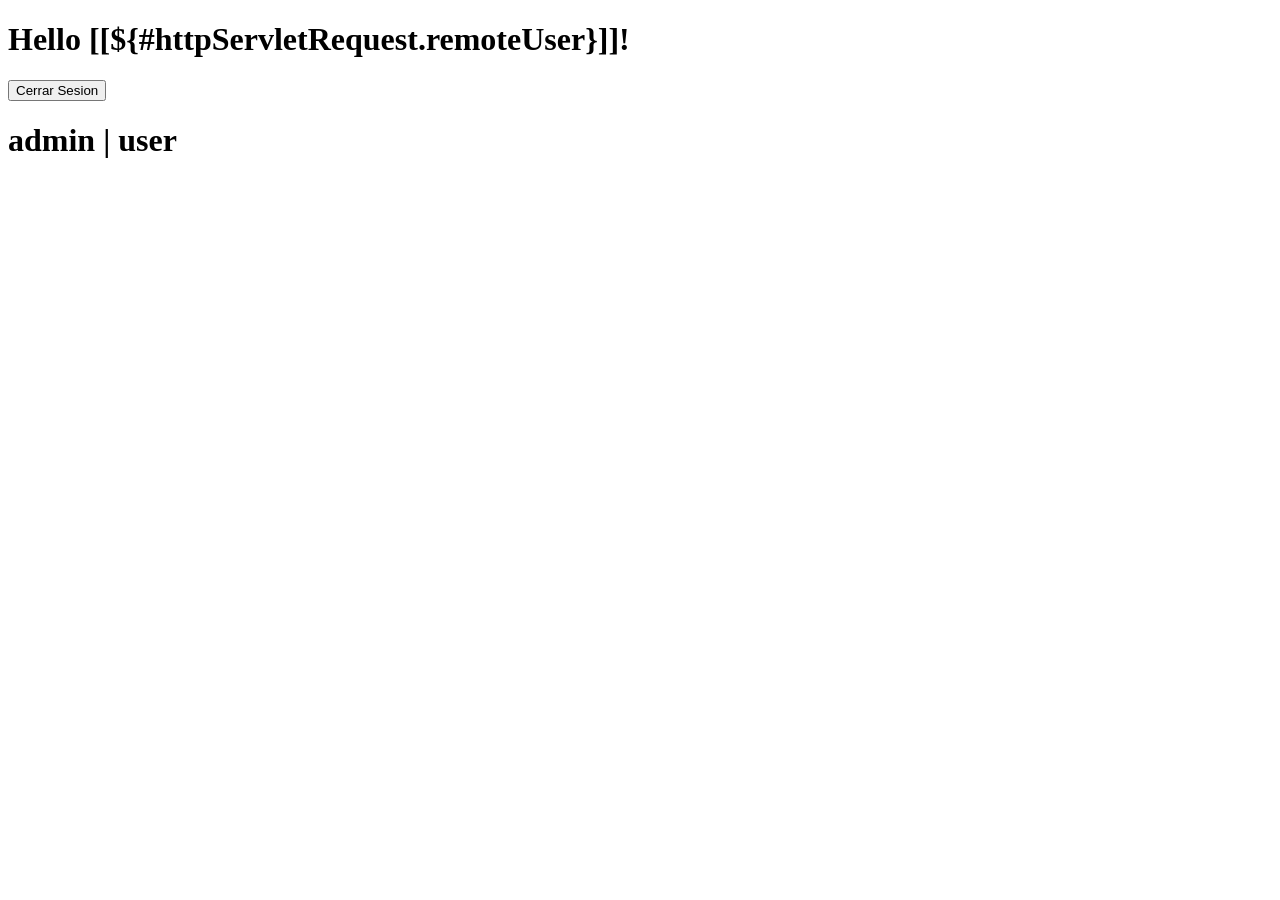
<file: login/src/main/resources/templates/menu.html>
<!DOCTYPE html>
<html xmlns="http://www.w3.org/1999/xhtml" xmlns:th="http://www.thymeleaf.org"
      xmlns:sec="http://www.thymeleaf.org/thymeleaf-extras-springsecurity3">
    <head>
        <title>Hello World!</title>
    </head>
    <body>
        <h1 th:inline="text">Hello [[${#httpServletRequest.remoteUser}]]!</h1>
        <form th:action="@{/logout}" method="post">
            <input type="submit" value="Cerrar Sesion"/>
        </form>
        <h1><a th:href="@{/admin}"> admin</a> | <a th:href="@{/user}"> user</a></h1>
    </body>
</html>
</file>
